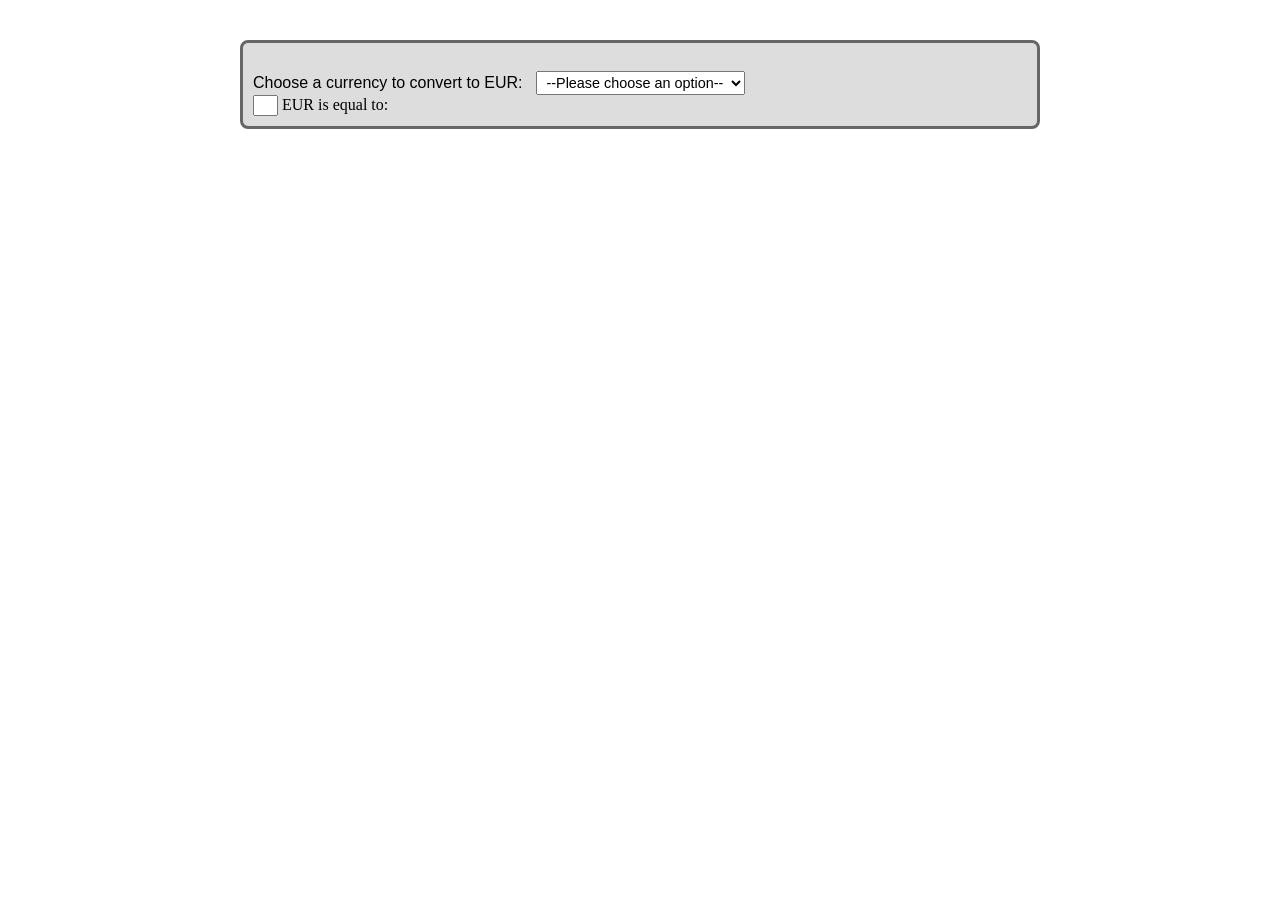
<file: quiz 1/index.html>
<!DOCTYPE html>

<html>
    <head>
        <meta charset="utf-8">
        <meta http-equiv="X-UA-Compatible" content="IE=edge">
        <title>Currency Converter</title>
        <meta name="viewport" content="width=device-width, initial-scale=1">
        <link rel="stylesheet" href="styles.css">
        <script src="https://ajax.googleapis.com/ajax/libs/jquery/3.5.1/jquery.min.js"></script>
        <script src="index.js"></script>
    </head>
    <body>
        <div class="page-wrap">
            <!-- this is a thing -->
            <br/>
            <label for="currency-select">Choose a currency to convert to EUR:</label>

            <select id="currency-select">
                <option value="">--Please choose an option--</option>

            </select>
            <br/>

            
            <input type="text" id="EURamt" name="EURamt" size="1" oninput="convert()">
            EUR is equal to:
            <span id="curAMT"></span>
            <!-- <input type="text" id="curAMT" name="curAMT" readonly minlength="4" maxlength="8" size="2" value = ""> -->
            <span id="cur"></span>

        </div>
        
    </body>
</html>
</file>
<file: quiz 1/styles.css>
.page-wrap { 
    width: 800px; 
    margin: 40px auto 60px; 
    background-color: #ddd;
    border: 3px solid #666;
    border-radius: .5em;
    box-sizing:border-box;
    padding:10px;
}

label {
    font-family: sans-serif;
    font-size: 1rem;
    padding-right: 10px;
}

select {
    font-size: .9rem;
    padding: 2px 5px;
}
</file>
